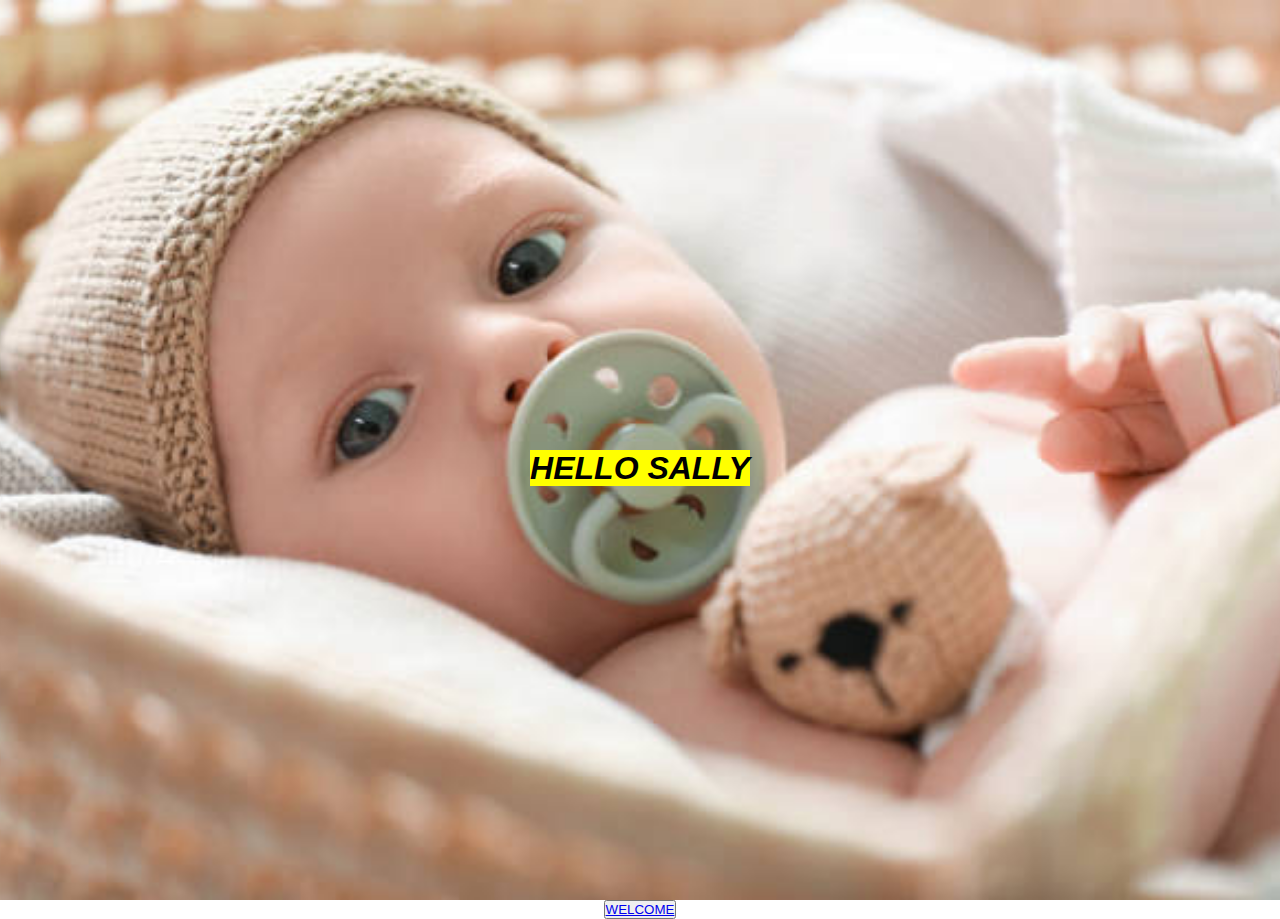
<file: birthday theme/index.html>
<!DOCTYPE html>
<html lang="en">
<head>
    <meta charset="UTF-8">
    <meta name="viewport" content="width=device-width, initial-scale=1.0">
    <title>Birthday greetings </title>
    <link rel="stylesheet" href="style.css">
        
</head>
<body>  
            <div class="banner"></div>
           <div style="text-align:center;">
            <button><a href="page1.html">WELCOME</a></button>
            </div>
            <div class="content">
            <h1><i><mark>HELLO SALLY</mark></i></h1>
        </div>
         
 </body>
</html>
</file>
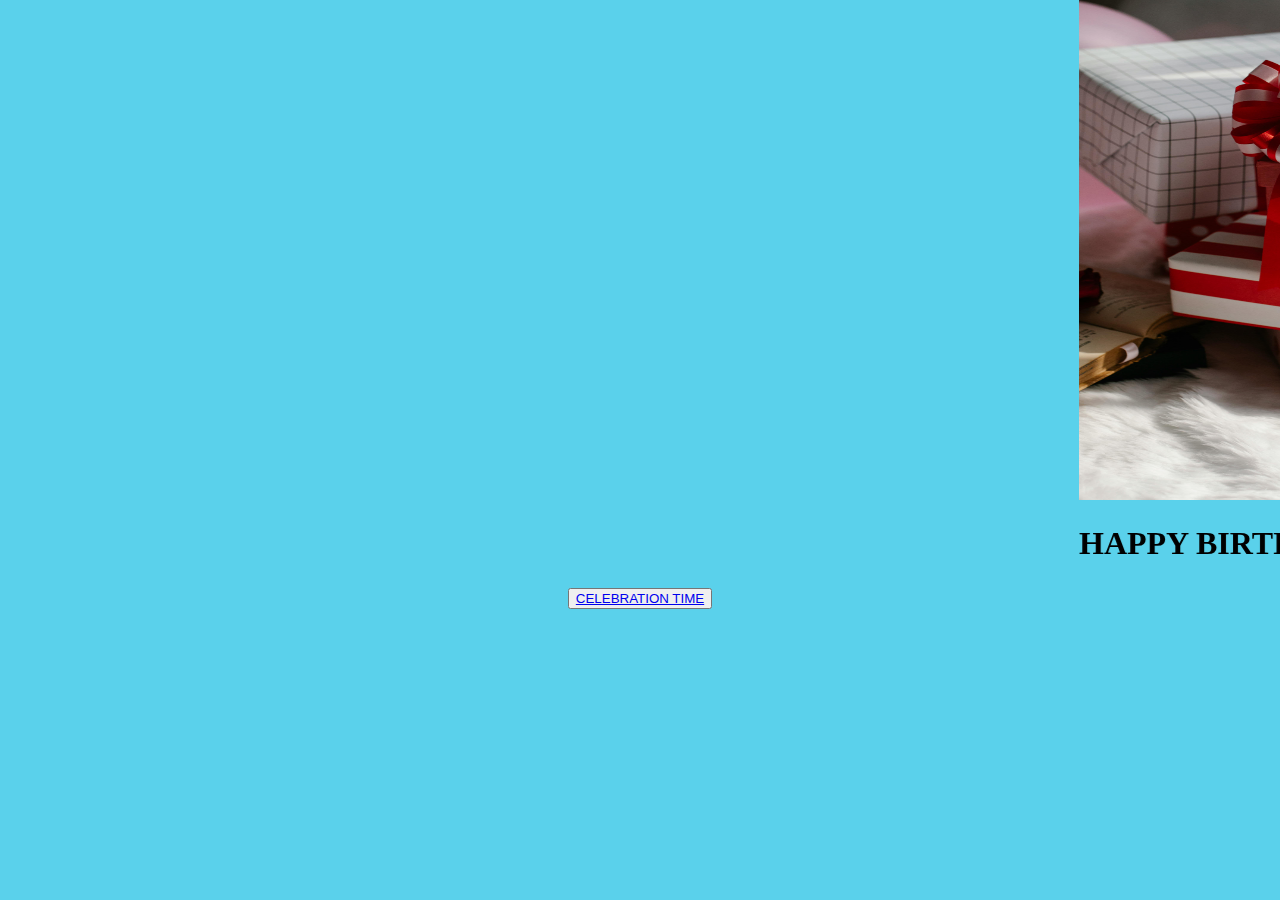
<file: birthday theme/page1.html>
<!DOCTYPE html>
<html lang="en">
<head>
    <meta charset="UTF-8">
    <meta name="viewport" content="width=device-width, initial-scale=1.0">
    <title>Birthday greetings </title>
   
<style>

    body{
        
        justify-content:center;
        align-items:center;
        height:100vh;
        margin:0;
        background-color:rgb(90, 209, 235);
    }
    </style>
    </head>          
<body>  
<marquee behaviour="scroll"direction="left"scrollamount="25">
<img src="gifts.jpg"height="500"width="500">
<h1><B>HAPPY BIRTHDAY TO YOU <B>SALLY</B></h1>    
</marquee>
<div style="text-align:center;">
<button><a href="page2.html">CELEBRATION TIME</a></button>
 </div>
</div>
   
</html>         
</body>
</file>
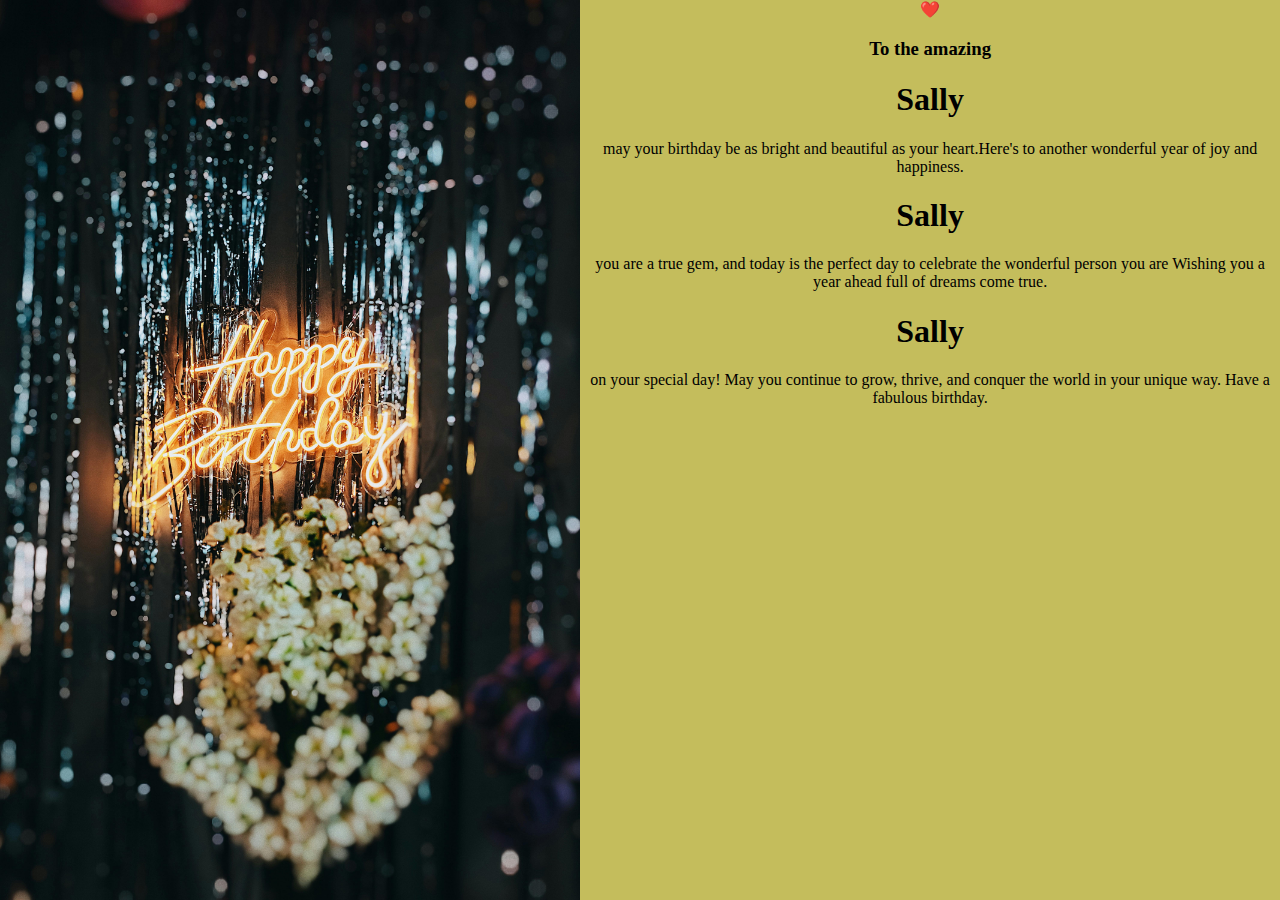
<file: birthday theme/page3.html>
<!DOCTYPE html>
<html lang="en">
<head>
    <meta charset="UTF-8">
    <meta name="viewport" content="width=device-width, initial-scale=1.0">
    <title>Birthday greetings </title>
   
<style>
    body{
       display:flex;
       justify-content:right;
       align-items:right;
       height:100vh;
       margin:0;
       background-color:#c4bd5c;
    }
    img{
       max-width:100% ;
       height: auto;
    }  
  
    .heat{
        font-size:100px;
        color:red;
         left: 100%;
        animation:blink 1s infinite alternative;
    }
    @keyframes blink {
        0% { opacity:1;}
        100% { opacity:0.2;}
         0%{transform:translatex(-50%) scale(1);}
        100% {transform: translateX(-50%)scale(1.2);}
    }
</style>
</head>
<body>
    <img src="backdrop.jpg">
    <div style="text-align:center">
    <div class="heart">❤️</div>
    <h3>To the amazing <h1>Sally</h1>may your birthday be as bright and beautiful as your heart.Here's to another wonderful year of joy and happiness.</h3>
    
    <h3><h1>Sally</h1>you are a true gem, and today is the perfect day to celebrate the wonderful person you are Wishing you a year ahead full of dreams come true.</h3> 
   
    <h3><h1>Sally</h1> on your special day! May you continue to grow, thrive, and conquer the world in your unique way. Have a fabulous birthday.</h3>
    </div>
   
    
    
   
</body>
</html>
</file>
<file: birthday theme/style.css>
*{ margin:0;
   padding:0;
   font-family:'Franklin Gothic Medium', 'Arial Narrow', Arial, sans-serif;
}
    .banner{
      width: 100%;
      height:100vh;
      background-image: url("baby\ watching.jpg");
      background-size:cover;
      background-position :center;
      background-color: aqua;
            }
      .content{
         width:100%;
         position: absolute;
         top: 50%;
         transform: translateY(-50);
         text-align:center;
         color:black;
      }
</file>
